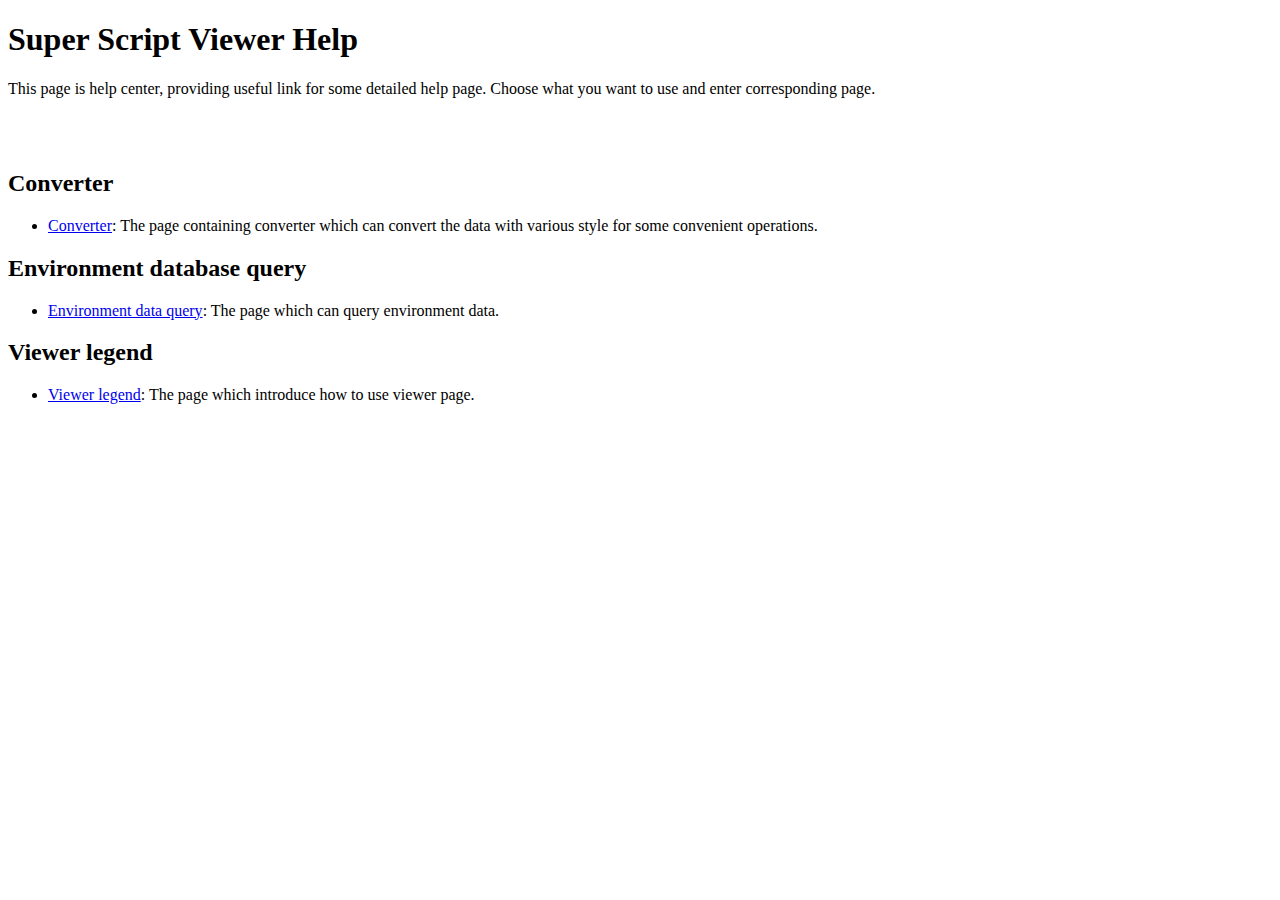
<file: SuperScriptViewer/templates/help.html>
<!DOCTYPE html>
<html>

<head>
    <meta charset="utf-8">
    <title>Super Script Viewer Help</title>
</head>

<body>
<h1>Super Script Viewer Help</h1>
<p>This page is help center, providing useful link for some detailed help page. Choose what you want to use and enter corresponding page.</p>
<br />
<br />
<h2>Converter</h2>
<ul>
    <li><a href="/help/converter">Converter</a>: The page containing converter which can convert the data with various style for some convenient operations.</li>
</ul>
<h2>Environment database query</h2>
<ul>
    <li><a href="/help/env">Environment data query</a>: The page which can query environment data.</li>
</ul>
<h2>Viewer legend</h2>
<ul>
    <li><a href="/help/legend">Viewer legend</a>: The page which introduce how to use viewer page.</li>
</ul>
<br />
<br />
<!-- todo: finish this-->
</body>

</html>
</file>
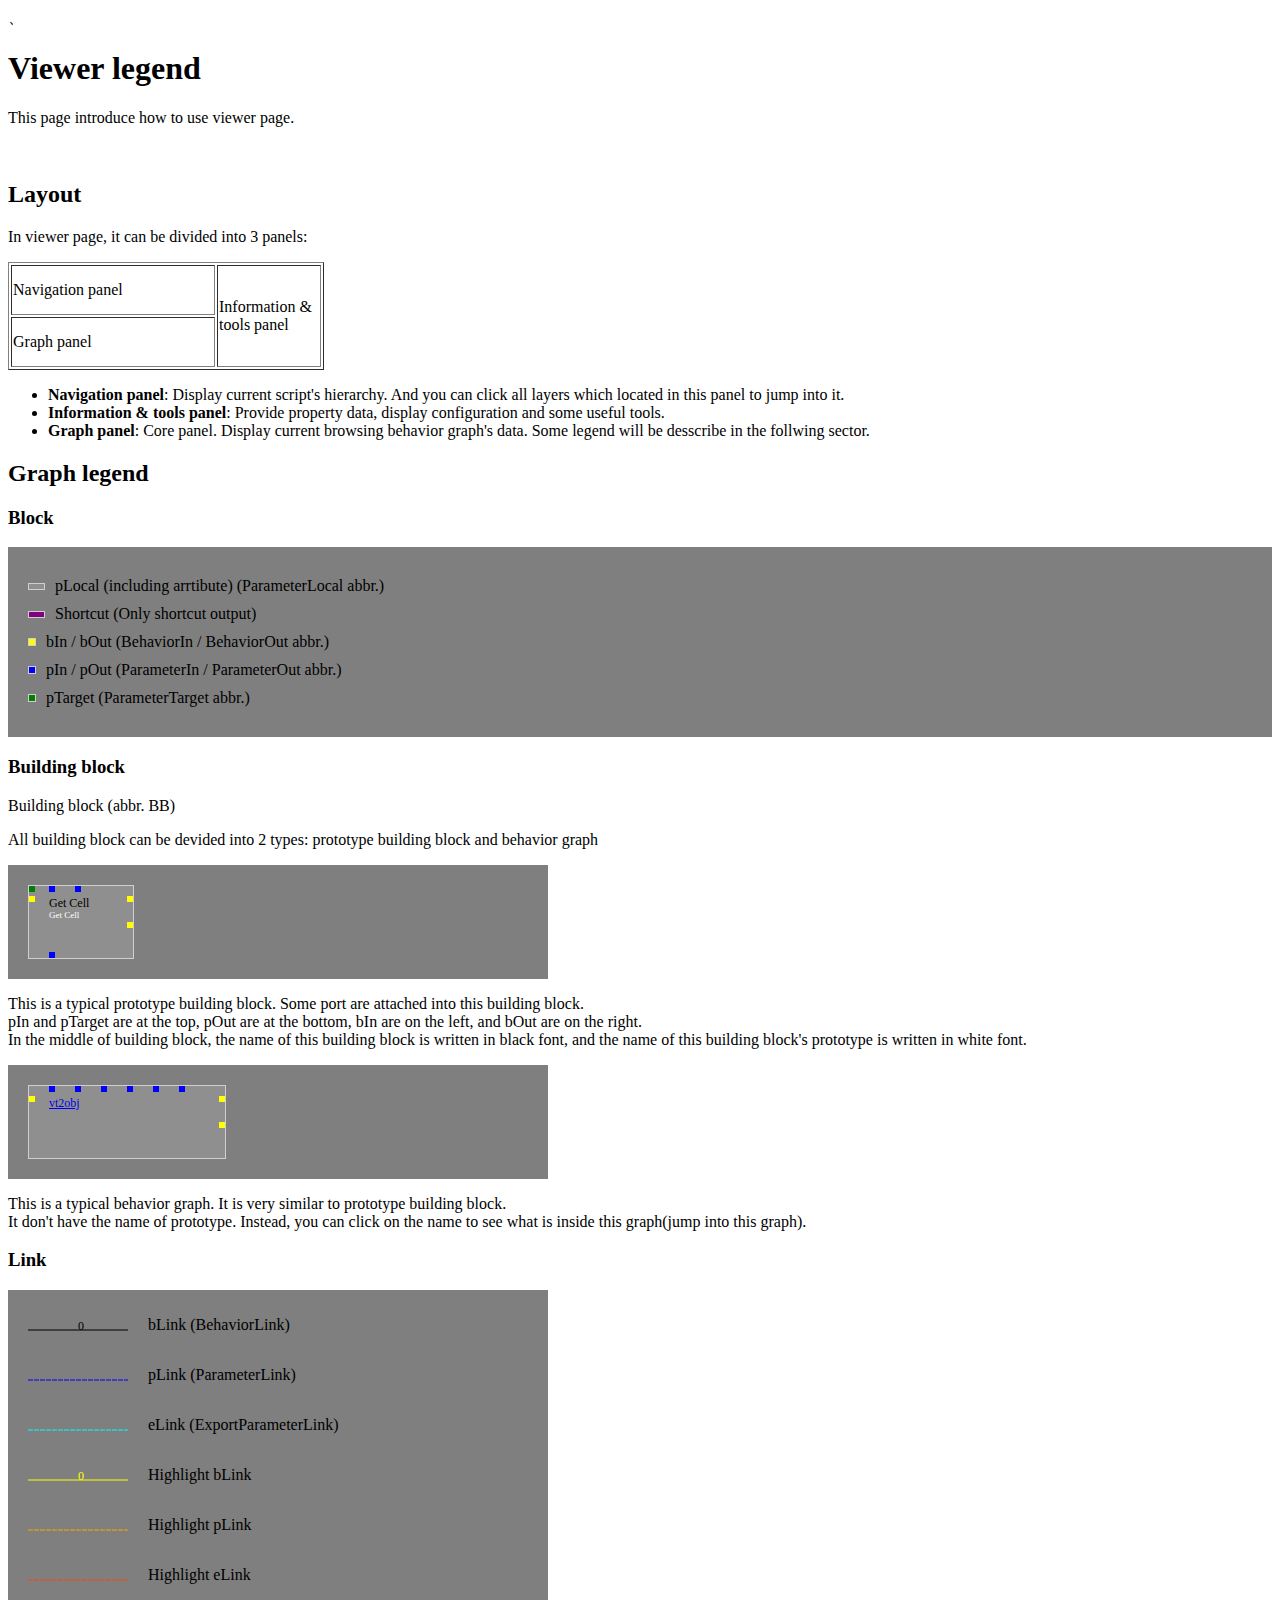
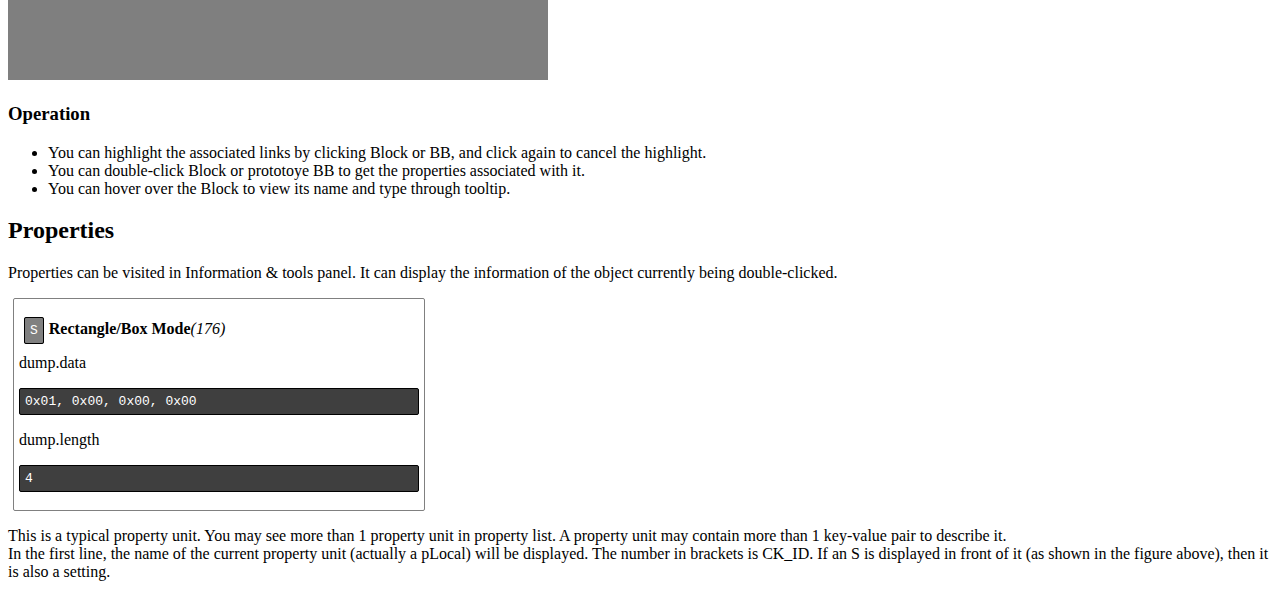
<file: SuperScriptViewer/templates/help/legend.html>
<!DOCTYPE html>
<html>

<head>
    <meta charset="utf-8">
    <title>Help - Viewer legend</title>、
</head>

<body>
<h1>Viewer legend</h1>
<p>This page introduce how to use viewer page.</p>
<br />



<h2>Layout</h2>
<p>In viewer page, it can be divided into 3 panels:</p>
<table border="1">
<tr style="height: 50px;">
    <td style="width: 200px;">Navigation panel</td>
    <td style="width: 100px;" rowspan="2">Information & tools panel</td>
</tr>
<tr style="height: 50px;">
    <td>Graph panel</td>
</tr>
</table>
<ul>
    <li><b>Navigation panel</b>: Display current script's hierarchy. And you can click all layers which located in this panel to jump into it.</li>
    <li><b>Information & tools panel</b>: Provide property data, display configuration and some useful tools.</li>
    <li><b>Graph panel</b>: Core panel. Display current browsing behavior graph's data. Some legend will be desscribe in the follwing sector.</li>
</ul>



<h2>Graph legend</h2>
<h3>Block</h3>
<div style="background: #7f7f7f; padding: 20px;">
<div style="display: flex; flex-flow: row; align-items: center; margin-top: 10px; margin-bottom: 10px;">
    <div style="height: 5px; width: 15px;background: #8f8f8f;border: 1px solid #cfcfcf;"></div>
    <div style="margin-left: 10px;">pLocal (including arrtibute) (ParameterLocal abbr.)</div>
    </div>
<div style="display: flex; flex-flow: row; align-items: center; margin-top: 10px; margin-bottom: 10px;">
    <div style="height: 5px; width: 15px;background: purple;border: 1px solid #cfcfcf;"></div>
    <div style="margin-left: 10px;">Shortcut (Only shortcut output)</div>
</div>    
<div style="display: flex; flex-flow: row; align-items: center; margin-top: 10px; margin-bottom: 10px;">
    <div style="height: 6px; width: 6px;background: yellow;border: 1px solid #cfcfcf;"></div>
    <div style="margin-left: 10px;">bIn / bOut (BehaviorIn / BehaviorOut abbr.)</div>
</div>    
<div style="display: flex; flex-flow: row; align-items: center; margin-top: 10px; margin-bottom: 10px;">
    <div style="height: 6px; width: 6px;background: blue;border: 1px solid #cfcfcf;"></div>
    <div style="margin-left: 10px;">pIn / pOut (ParameterIn / ParameterOut abbr.)</div>
</div>   
<div style="display: flex; flex-flow: row; align-items: center; margin-top: 10px; margin-bottom: 10px;">
    <div style="height: 6px; width: 6px;background: green;border: 1px solid #cfcfcf;"></div>
    <div style="margin-left: 10px;">pTarget (ParameterTarget abbr.)</div>
</div>   
</div>


<h3>Building block</h3>

<p>Building block (abbr. BB)</p>
<p>All building block can be devided into 2 types: prototype building block and behavior graph</p>

<div style="background: #7f7f7f; padding: 20px; width: 500px;">
    <div style="height: 72.0px; width: 104.0px;background: #8f8f8f;border: 1px solid #cfcfcf;position: relative; top: 0; left: 0;">
                        
        <div class="block-target" style="height: 6px; width: 6px; top: 0; left: 0;position: absolute;background: green;"></div>
        <div style="height: 6px; width: 6px; top: 0; left: 20px;position: absolute;background: blue;"></div>
        <div style="height: 6px; width: 6px; top: 0; left: 46px;position: absolute;background: blue;"></div>
        <div style="height: 6px; width: 6px; bottom: 0; left: 20px;position: absolute;background: blue;"></div>
        <div style="height: 6px; width: 6px; top: 10px; left: 0;position: absolute;background: yellow;"></div>
        <div style="height: 6px; width: 6px; top: 10px; right: 0;position: absolute;background: yellow;"></div>
        <div style="height: 6px; width: 6px; top: 36px; right: 0;position: absolute;background: yellow;"></div>
        
        <p style="top: 10px; left: 20px;position: absolute;margin: 0;padding: 0;font-size: 12px;color: black;">Get Cell</p>
        <p style="top: 24px; left: 20px;position: absolute; margin: 0;padding: 0;font-size: 9px;color: white;">Get Cell</p>
    </div>
</div>
<p>This is a typical prototype building block. Some port are attached into this building block.<br />
pIn and pTarget are at the top, pOut are at the bottom, bIn are on the left, and bOut are on the right.<br />
In the middle of building block, the name of this building block is written in black font, and the name of this building block's prototype is written in white font.</p>

<div style="background: #7f7f7f; padding: 20px; width: 500px;">
    <div class="block-body" style="height: 72.0px; width: 196.0px;background: #8f8f8f;border: 1px solid #cfcfcf;position: relative; top: 0; left: 0;">
        
        <div style="height: 6px; width: 6px; top: 0; left: 20px;position: absolute;background: blue;"></div>
        <div style="height: 6px; width: 6px; top: 0; left: 46px;position: absolute;background: blue;"></div>
        <div style="height: 6px; width: 6px; top: 0; left: 72px;position: absolute;background: blue;"></div>
        <div style="height: 6px; width: 6px; top: 0; left: 98px;position: absolute;background: blue;"></div>
        <div style="height: 6px; width: 6px; top: 0; left: 124px;position: absolute;background: blue;"></div>
        <div style="height: 6px; width: 6px; top: 0; left: 150px;position: absolute;background: blue;"></div>
        <div style="height: 6px; width: 6px; top: 10px; left: 0;position: absolute;background: yellow;"></div>
        <div style="height: 6px; width: 6px; top: 10px; right: 0;position: absolute;background: yellow;"></div>
        <div style="height: 6px; width: 6px; top: 36px; right: 0;position: absolute;background: yellow;"></div>
        
        <p style="top: 10px; left: 20px;position: absolute;margin: 0;padding: 0;font-size: 12px;color: black;"><a href="/help/legend">vt2obj</a></p>
        <p style="top: 24px; left: 20px;position: absolute; margin: 0;padding: 0;font-size: 9px;color: white;"></p>
    </div>
</div>
<p>This is a typical behavior graph. It is very similar to prototype building block.<br />
It don't have the name of prototype. Instead, you can click on the name to see what is inside this graph(jump into this graph).</p>

<h3>Link</h3>

<svg version="1.1" width="500px" height="350px" style="position: relative; top: 0; left: 0;background: #7f7f7f; padding: 20px;">
    <line x1="0" y1="20" x2="100" y2="20" stroke="black" stroke-width="1px"></line>
    <text x="50" y="20" fill="black" style="font-size: 12px; color: black;">0</text>
    <text x="120" y="20" fill="black">bLink (BehaviorLink)</text>
    <line x1="0" y1="70" x2="100" y2="70" stroke="blue" stroke-width="1px" stroke-dasharray="5, 1"></line>
    <text x="120" y="70" fill="black">pLink (ParameterLink)</text>
    <line x1="0" y1="120" x2="100" y2="120" stroke="cyan" stroke-width="1px" stroke-dasharray="5, 1"></line>
    <text x="120" y="120" fill="black">eLink (ExportParameterLink)</text>

    <line x1="0" y1="170" x2="100" y2="170" stroke="yellow" stroke-width="1px"></line>
    <text x="50" y="170" fill="yellow" style="font-size: 12px;">0</text>
    <text x="120" y="170" fill="black">Highlight bLink</text>
    <line x1="0" y1="220" x2="100" y2="220" stroke="orange" stroke-width="1px" stroke-dasharray="5, 1"></line>
    <text x="120" y="220" fill="black">Highlight pLink</text>
    <line x1="0" y1="270" x2="100" y2="270" stroke="orangered" stroke-width="1px" stroke-dasharray="5, 1"></line>
    <text x="120" y="270" fill="black">Highlight eLink</text>
</svg>

<h3>Operation</h3>
<ul>
    <li>You can highlight the associated links by clicking Block or BB, and click again to cancel the highlight.</li>
    <li>You can double-click Block or prototoye BB to get the properties associated with it.</li>
    <li>You can hover over the Block to view its name and type through tooltip.</li>
</ul>

<h2>Properties</h2>
<p>Properties can be visited in Information & tools panel. It can display the information of the object currently being double-clicked.</p>

<div style="margin: 5px;border: 1px solid gray;border-radius: 2px;padding: 5px; width: 400px;">
    <p><code style="border: 1px solid black; border-radius: 2px;padding: 5px;margin: 5px;background: gray;color: white;">S</code><b>Rectangle/Box Mode</b><i>(176)</i></p>
    <p>dump.data</p>
    <pre style="border: 1px solid black;border-radius: 2px;padding: 5px;background: #3f3f3f;color: white;white-space: pre-wrap;word-wrap: break-word;">0x01, 0x00, 0x00, 0x00</pre>
    <p>dump.length</p>
    <pre style="border: 1px solid black;border-radius: 2px;padding: 5px;background: #3f3f3f;color: white;white-space: pre-wrap;word-wrap: break-word;">4</pre>
</div>
<p>This is a typical property unit. You may see more than 1 property unit in property list. A property unit may contain more than 1 key-value pair to describe it.<br />
In the first line, the name of the current property unit (actually a pLocal) will be displayed. The number in brackets is CK_ID. If an S is displayed in front of it (as shown in the figure above), then it is also a setting.</p>

</body>

</html>
</file>
